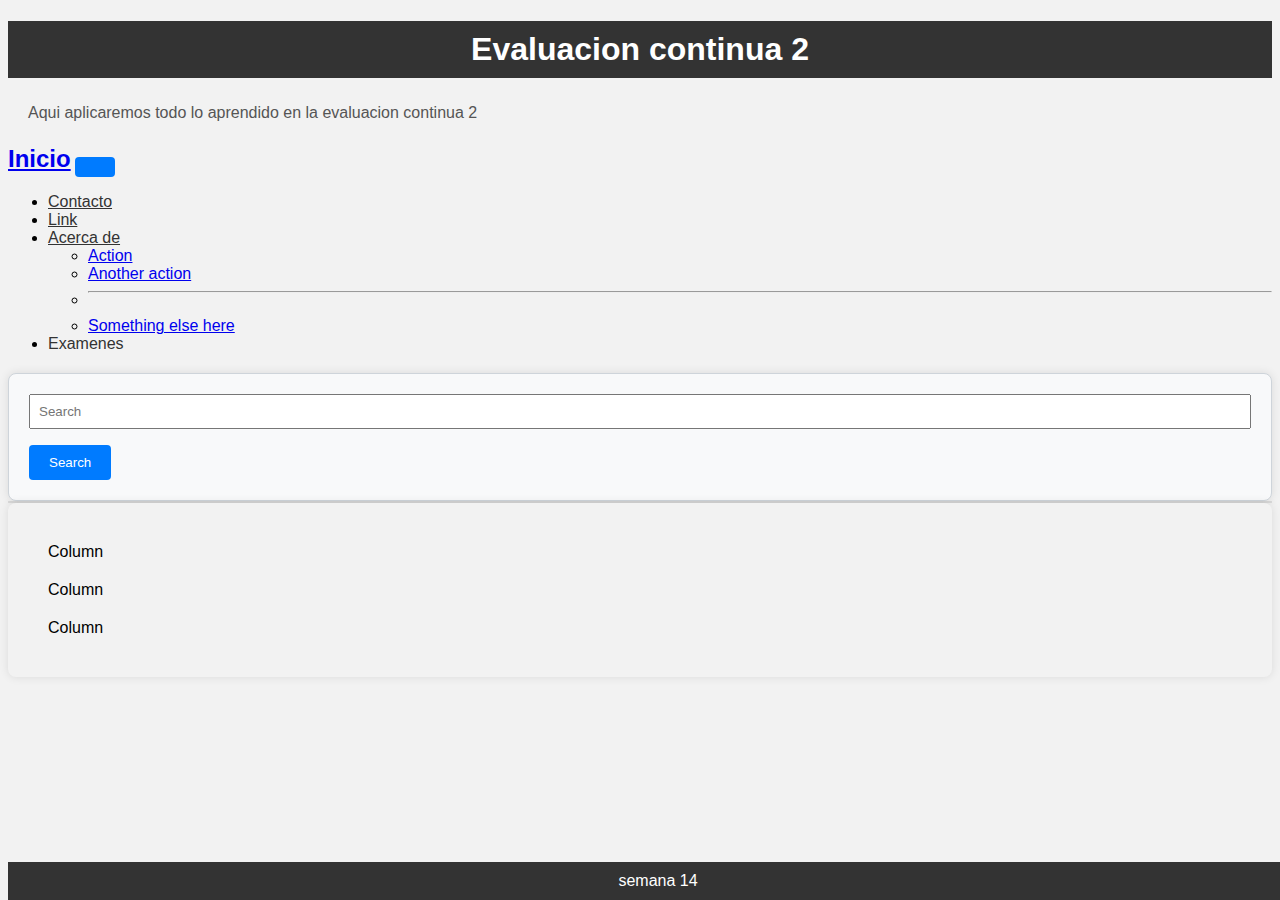
<file: index.html>
<!DOCTYPE html>
<html lang="en">
<head>
    <meta charset="UTF-8">
    <meta name="viewport" content="width=device-width, initial-scale=1.0">
    <link href="https://cdn.jsdelivr.net/npm/bootstrap@5.3.2/dist/css/bootstrap.min.css" rel="stylesheet" integrity="sha384-T3c6CoIi6uLrA9TneNEoa7RxnatzjcDSCmG1MXxSR1GAsXEV/Dwwykc2MPK8M2HN" crossorigin="anonymous">
    <link rel="stylesheet" href="assets/css/style.css">
    <title>Document</title>
</head>
<body>

<h1>Evaluacion continua 2</h1>
<p>Aqui aplicaremos todo lo aprendido en la evaluacion continua 2</p>

<nav class="navbar navbar-expand-lg bg-body-tertiary">
    <div class="container-fluid">
      <a class="navbar-brand" href="#">Inicio</a>
      <button class="navbar-toggler" type="button" data-bs-toggle="collapse" data-bs-target="#navbarSupportedContent" aria-controls="navbarSupportedContent" aria-expanded="false" aria-label="Toggle navigation">
        <span class="navbar-toggler-icon"></span>
      </button>
      <div class="collapse navbar-collapse" id="navbarSupportedContent">
        <ul class="navbar-nav me-auto mb-2 mb-lg-0">
          <li class="nav-item">
            <a class="nav-link active" aria-current="page" href="#">Contacto</a>
          </li>
          <li class="nav-item">
            <a class="nav-link" href="#">Link</a>
          </li>
          <li class="nav-item dropdown">
            <a class="nav-link dropdown-toggle" href="#" role="button" data-bs-toggle="dropdown" aria-expanded="false">
              Acerca de
            </a>
            <ul class="dropdown-menu">
              <li><a class="dropdown-item" href="#">Action</a></li>
              <li><a class="dropdown-item" href="#">Another action</a></li>
              <li><hr class="dropdown-divider"></li>
              <li><a class="dropdown-item" href="#">Something else here</a></li>
            </ul>
          </li>
          <li class="nav-item">
            <a class="nav-link disabled" aria-disabled="true">Examenes</a>
          </li>
        </ul>
        <form class="d-flex" role="search">
          <input class="form-control me-2" type="search" placeholder="Search" aria-label="Search">
          <button class="btn btn-outline-success" type="submit">Search</button>
        </form>
      </div>
    </div>
  </nav>

  <div class="container text-center">
    <div class="row">
      <div class="col">
        Column
      </div>
      <div class="col">
        Column
      </div>
      <div class="col">
        Column
      </div>
    </div>
  </div>

<footer>semana 14</footer>

<script src="https://cdn.jsdelivr.net/npm/@popperjs/core@2.11.8/dist/umd/popper.min.js" integrity="sha384-I7E8VVD/ismYTF4hNIPjVp/Zjvgyol6VFvRkX/vR+Vc4jQkC+hVqc2pM8ODewa9r" crossorigin="anonymous"></script>
<script src="https://cdn.jsdelivr.net/npm/bootstrap@5.3.2/dist/js/bootstrap.min.js" integrity="sha384-BBtl+eGJRgqQAUMxJ7pMwbEyER4l1g+O15P+16Ep7Q9Q+zqX6gSbd85u4mG4QzX+" crossorigin="anonymous"></script>
</body>
</html>
</file>
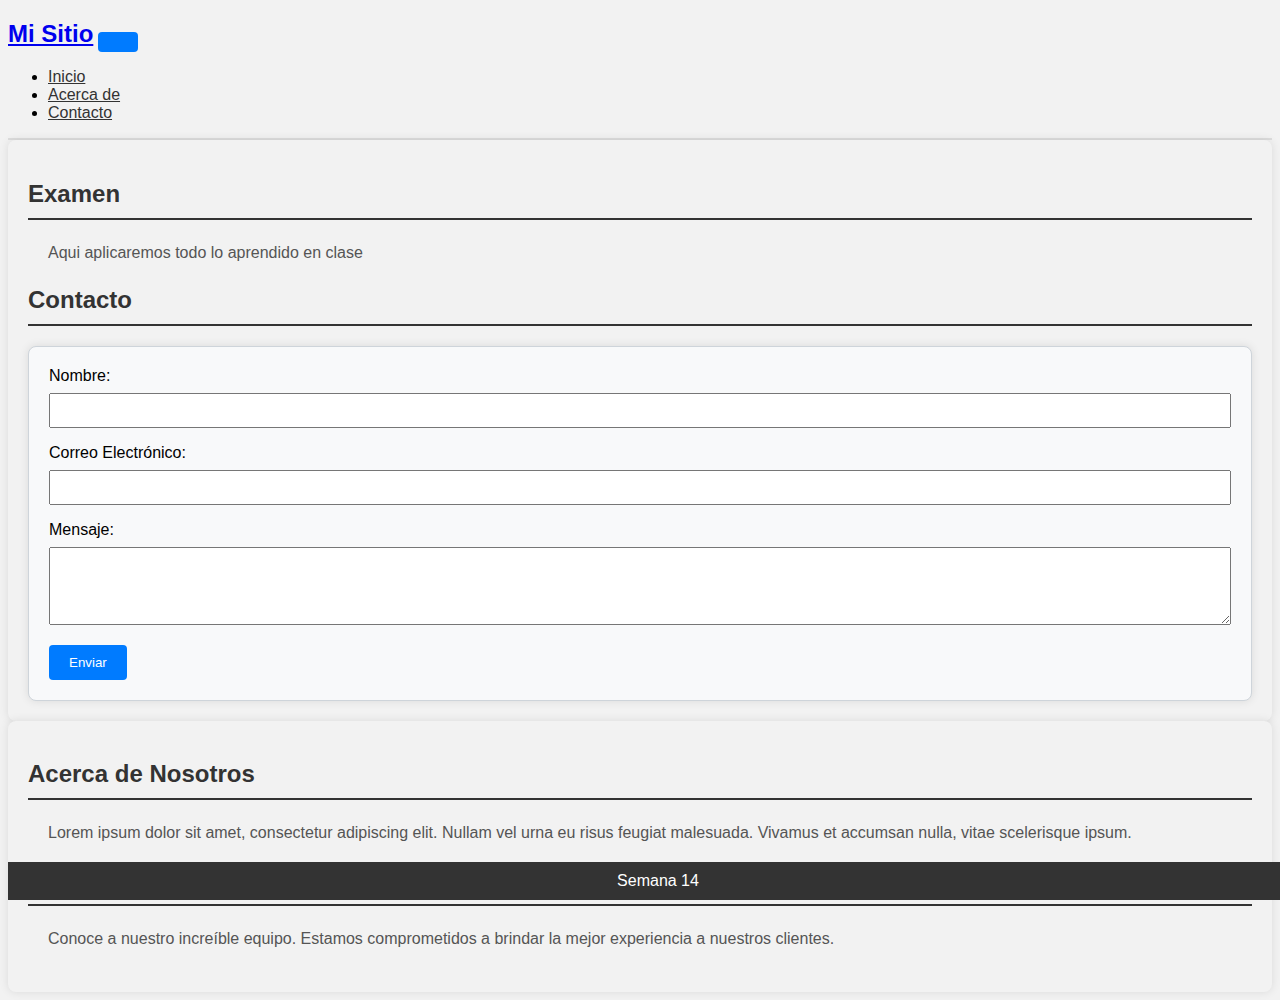
<file: contacto.html>
<!DOCTYPE html>
<html lang="en">
<head>
    <meta charset="UTF-8">
    <meta name="viewport" content="width=device-width, initial-scale=1.0">
    <title>Document</title>
    <link href="https://cdn.jsdelivr.net/npm/bootstrap@5.3.2/dist/css/bootstrap.min.css" rel="stylesheet" integrity="sha384-T3c6CoIi6uLrA9TneNEoa7RxnatzjcDSCmG1MXxSR1GAsXEV/Dwwykc2MPK8M2HN" crossorigin="anonymous">
    <link rel="stylesheet" href="assets/css/style.css">
</head>
<body>

    <nav class="navbar navbar-expand-lg navbar-light bg-light">
        <a class="navbar-brand" href="#">Mi Sitio</a>
        <button class="navbar-toggler" type="button" data-toggle="collapse" data-target="#navbarNav" aria-controls="navbarNav" aria-expanded="false" aria-label="Toggle navigation">
            <span class="navbar-toggler-icon"></span>
        </button>
        <div class="collapse navbar-collapse" id="navbarNav">
            <ul class="navbar-nav">
                <li class="nav-item active">
                    <a class="nav-link" href="#">Inicio</a>
                </li>
                <li class="nav-item">
                    <a class="nav-link" href="#">Acerca de</a>
                </li>
                <li class="nav-item">
                    <a class="nav-link" href="#">Contacto</a>
                </li>
            </ul>
        </div>
    </nav>

    <div class="container">
        <div class="row">
            <div class="col-md-6">
                
                <h2>Examen</h2>
                <p>Aqui aplicaremos todo lo aprendido en clase</p>
            </div>
            <div class="col-md-6">
                
                <h2>Contacto</h2>
            
                <form>
                    <label for="nombre">Nombre:</label>
                    <input type="text" id="nombre" name="nombre" required>

                    <label for="correo">Correo Electrónico:</label>
                    <input type="email" id="correo" name="correo" required>

                    <label for="mensaje">Mensaje:</label>
                    <textarea id="mensaje" name="mensaje" rows="4" required></textarea>

                    <button type="submit" class="btn btn-primary">Enviar</button>
                </form>
            </div>
        </div>
    </div>

    <div class="container">
        <div class="row">
            <div class="col-md-6">
                
                <h2>Acerca de Nosotros</h2>
                <p>Lorem ipsum dolor sit amet, consectetur adipiscing elit. Nullam vel urna eu risus feugiat malesuada. Vivamus et accumsan nulla, vitae scelerisque ipsum.</p>
            </div>
            <div class="col-md-6">
                
                <h2>Nuestro Equipo</h2>
                <p>Conoce a nuestro increíble equipo. Estamos comprometidos a brindar la mejor experiencia a nuestros clientes.</p>
            </div>
        </div>
    </div>

    


    <footer>Semana 14</footer>


<script src="https://cdn.jsdelivr.net/npm/@popperjs/core@2.11.8/dist/umd/popper.min.js" integrity="sha384-I7E8VVD/ismYTF4hNIPjVp/Zjvgyol6VFvRkX/vR+Vc4jQkC+hVqc2pM8ODewa9r" crossorigin="anonymous"></script>
<script src="https://cdn.jsdelivr.net/npm/bootstrap@5.3.2/dist/js/bootstrap.min.js" integrity="sha384-BBtl+eGJRgqQAUMxJ7pMwbEyER4l1g+O15P+16Ep7Q9Q+zqX6gSbd85u4mG4QzX+" crossorigin="anonymous"></script>

</body>
</html>
</file>
<file: assets/css/style.css>
body {
    background-color: #f2f2f2;
}

h1 {
    background-color: #333;
    color: #fff;
    padding: 10px;
    text-align: center;
}

p {
    margin: 20px;
}

footer {
    background-color: #333;
    color: #fff;
    padding: 10px;
    text-align: center;
}

.col {
    margin: 20px;
}

.container {
    box-shadow: 0 0 10px rgba(0, 0, 0, 0.1);
    padding: 20px;
    background-color: #fff;
    border-radius: 8px;
}

.navbar {
    border-bottom: 2px solid #ddd;
}

.navbar-brand {
    font-size: 24px;
    font-weight: bold;
}

.navbar-nav .nav-link {
    color: #333;
}

.navbar-nav .nav-link:hover {
    color: #fff;
}


form {
    margin-top: 20px;
    padding: 20px;
    background-color: #fff;
    border-radius: 8px;
    box-shadow: 0 0 10px rgba(0, 0, 0, 0.1);
}


label {
    display: block;
    margin-bottom: 8px;
}


input,
textarea {
    margin-bottom: 16px;
    width: 100%;
    padding: 8px;
    margin-bottom: 16px;
    box-sizing: border-box;
}

button {
    background-color: #007bff;
    color: #fff;
    padding: 10px 20px;
    border: none;
    border-radius: 4px;
    cursor: pointer;
}

button:hover {
    background-color: #0056b3;
}


form {
    margin-top: 20px;
}


label {
    display: block;
    margin-bottom: 8px;
}


input,
textarea {
    margin-bottom: 16px;
}


body {
    margin-top: 20px;
}


.container {
    background-color: #f2f2f2;
    padding: 20px;
    border-radius: 8px;
}


h2 {
    color: #333;
}


body {
    margin-top: 20px;
    font-family: 'Arial', sans-serif;
}

.container {
    background-color: #f2f2f2;
    padding: 20px;
    border-radius: 8px;
    box-shadow: 0 0 10px rgba(0, 0, 0, 0.1);
}

h2 {
    color: #333;
    border-bottom: 2px solid #333;
    padding-bottom: 10px;
    margin-bottom: 20px;
}

p {
    line-height: 1.6;
    font-size: 16px;
    color: #555;
}

footer {
    background-color: #333;
    color: #fff;
    padding: 10px;
    text-align: center;
    position: fixed;
    bottom: 0;
    width: 100%;
}


.navbar {
    border-bottom: 2px solid #ddd;
}

.navbar-brand {
    font-size: 24px;
    font-weight: bold;
}

.navbar-nav .nav-link {
    color: #333;
}

.navbar-nav .nav-link:hover {
    color: #fff;
}


form {
    margin-top: 20px;
    padding: 20px;
    background-color: #f8f9fa;
    border: 1px solid #ced4da;
    border-radius: 8px;
    transition: background-color 0.3s ease-in-out;
}

label {
    display: block;
    margin-bottom: 8px;
}

input,
textarea {
    width: 100%;
    padding: 8px;
    margin-bottom: 16px;
    box-sizing: border-box;
}

button {
    background-color: #007bff;
    color: #fff;
    padding: 10px 20px;
    border: none;
    border-radius: 4px;
    cursor: pointer;
    transition: background-color 0.3s ease-in-out;
}

button:hover {
    background-color: #0056b3;
}


form:hover {
    background-color: #e2e6ea;
}


@keyframes boxShadowAnimation {
    0% {
        box-shadow: 0 0 10px rgba(0, 0, 0, 0.1);
    }
    50% {
        box-shadow: 0 0 15px rgba(0, 0, 0, 0.2);
    }
    100% {
        box-shadow: 0 0 10px rgba(0, 0, 0, 0.1);
    }
}

form:hover {
    animation: boxShadowAnimation 1s infinite;
}
</file>
